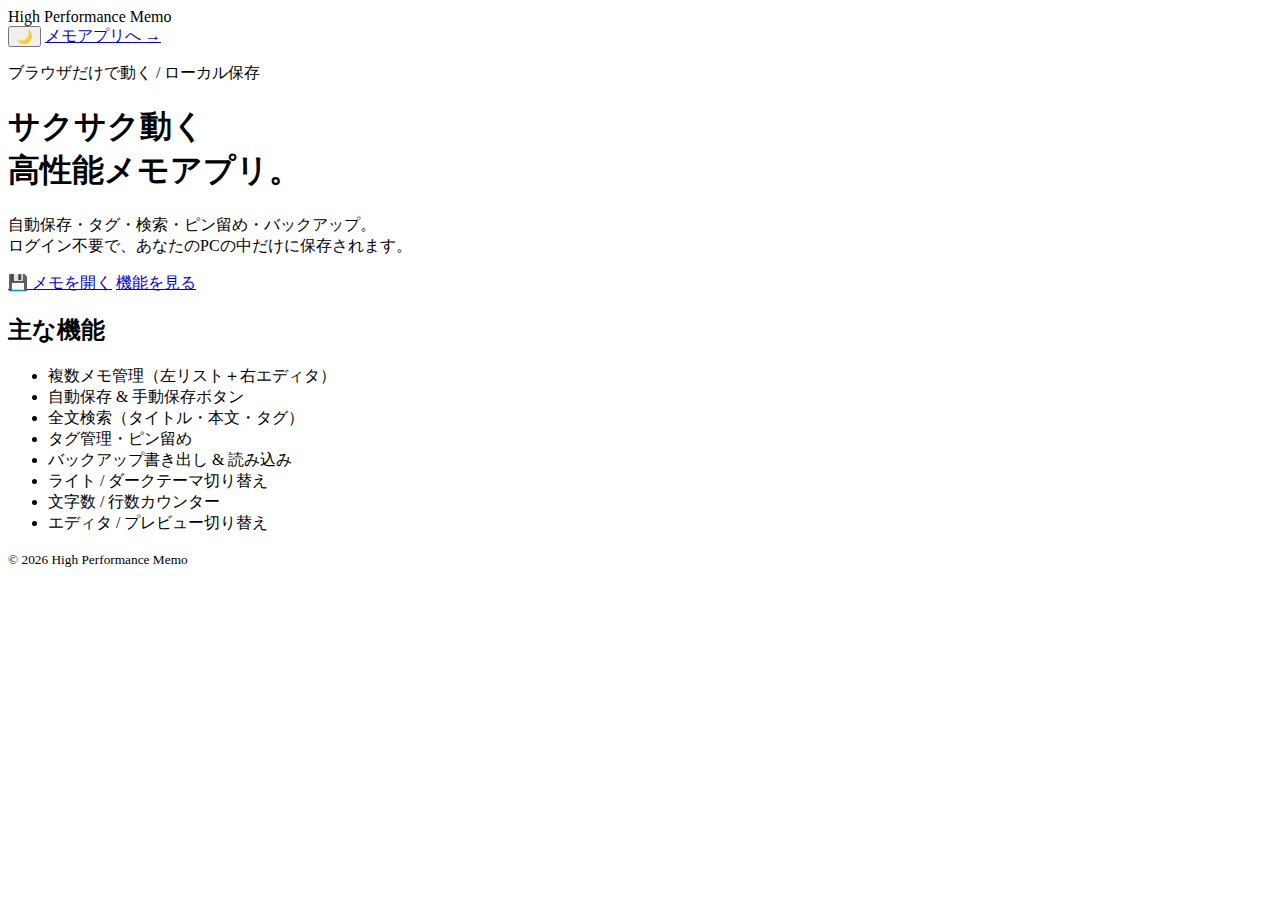
<file: index.html>
<!DOCTYPE html>
<html lang="ja">
<head>
  <meta charset="UTF-8">
  <title>High Performance Memo</title>
  <meta name="viewport" content="width=device-width, initial-scale=1.0">
  <link rel="stylesheet" href="style.css">
</head>
<body class="landing-body">
  <div class="landing">
    <header class="landing-header">
      <div class="landing-logo">High Performance Memo</div>
      <div class="landing-header-right">
        <button id="landing-theme-toggle" class="top-theme-btn" title="テーマ切り替え">🌙</button>
        <a href="memo.html" class="landing-link">メモアプリへ →</a>
      </div>
    </header>

    <main class="landing-main">
      <section class="landing-hero">
        <p class="landing-tag">ブラウザだけで動く / ローカル保存</p>
        <h1>サクサク動く<br>高性能メモアプリ。</h1>
        <p class="landing-text">
          自動保存・タグ・検索・ピン留め・バックアップ。<br>
          ログイン不要で、あなたのPCの中だけに保存されます。
        </p>
        <div class="landing-actions">
          <a href="memo.html" class="btn primary big">💾 メモを開く</a>
          <a href="#features" class="btn secondary big">機能を見る</a>
        </div>
      </section>

      <section id="features" class="landing-features">
        <h2>主な機能</h2>
        <ul>
          <li>複数メモ管理（左リスト＋右エディタ）</li>
          <li>自動保存 & 手動保存ボタン</li>
          <li>全文検索（タイトル・本文・タグ）</li>
          <li>タグ管理・ピン留め</li>
          <li>バックアップ書き出し & 読み込み</li>
          <li>ライト / ダークテーマ切り替え</li>
          <li>文字数 / 行数カウンター</li>
          <li>エディタ / プレビュー切り替え</li>
        </ul>
      </section>
    </main>

    <footer class="landing-footer">
      <small>© <span id="landing-year"></span> High Performance Memo</small>
    </footer>
  </div>

  <script>
    (function () {
      const yearEl = document.getElementById('landing-year');
      yearEl.textContent = new Date().getFullYear();

      const themeKey = 'hp-memo-theme';
      const saved = localStorage.getItem(themeKey);
      const initial = saved || 'dark';
      document.documentElement.setAttribute('data-theme', initial);

      const btn = document.getElementById('landing-theme-toggle');
      if (btn) {
        btn.textContent = initial === 'dark' ? '🌙' : '☀️';
        btn.addEventListener('click', () => {
          const current = document.documentElement.getAttribute('data-theme') || 'dark';
          const next = current === 'dark' ? 'light' : 'dark';
          document.documentElement.setAttribute('data-theme', next);
          localStorage.setItem(themeKey, next);
          btn.textContent = next === 'dark' ? '🌙' : '☀️';
        });
      }
    })();
  </script>
</body>
</html>
</file>
<file: style.css>

</file>
